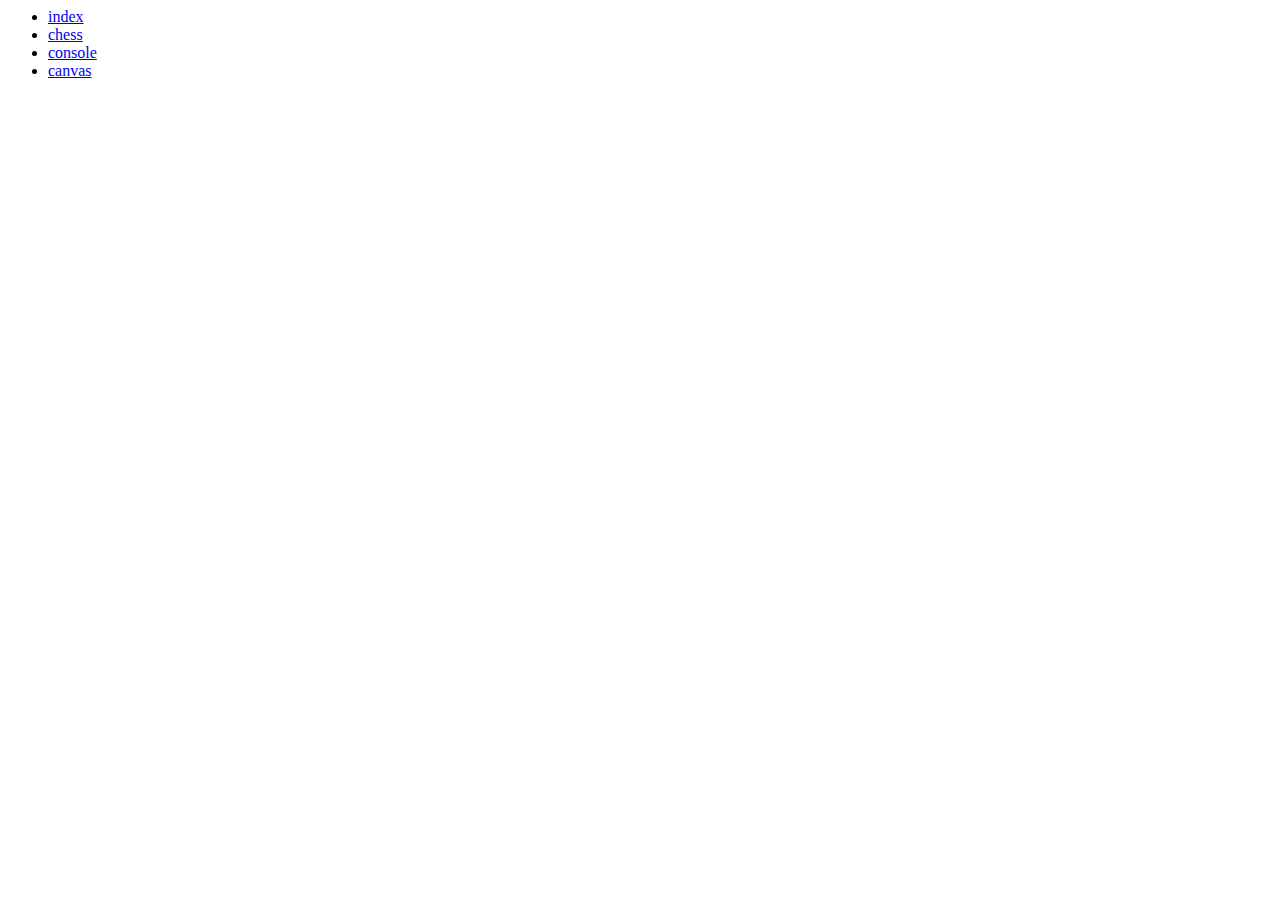
<file: games/chess.html>
<html>
    <head id = 'head'>
        <title>Chess</title>
    </head>
    <body id = 'body'>
        <script src='/scripts/setup.js'></script>

        <script src='/scripts/chess.js'></script>
    </body>
</html>
</file>
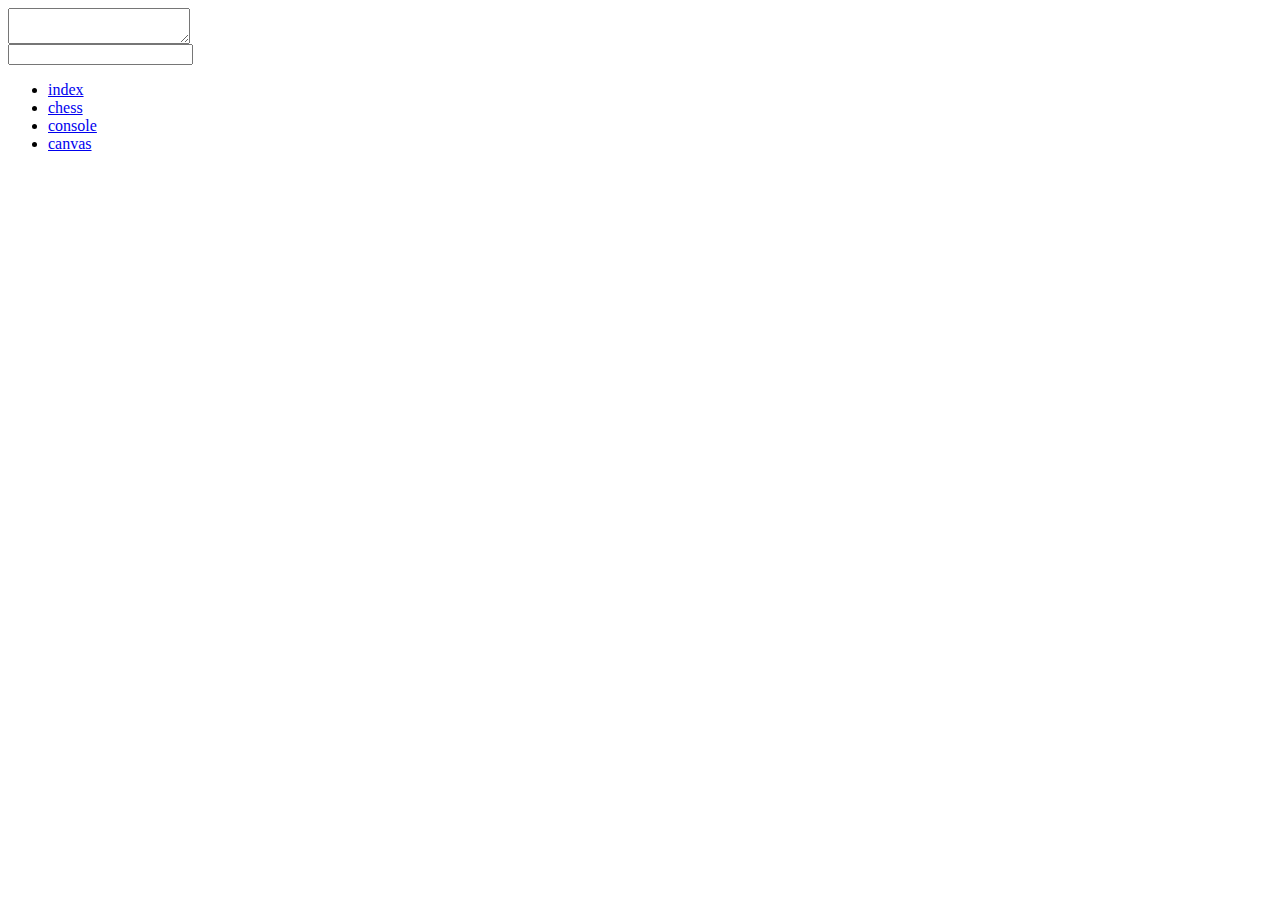
<file: games/console.html>
<html>
    <head id = 'head'>
        <title> Text Based Games </title>
    </head>
    <body id = 'body'>
        <script src='/scripts/setup.js'></script>
        <div id = "console-area">
            <div id = "output">
                <textarea id = "log" width = "500" height = "300" readonly></textarea>
            </div>
            <div id = "input">
                <input type="text">
            </div>
        </div>
    </body>
</html>
</file>
